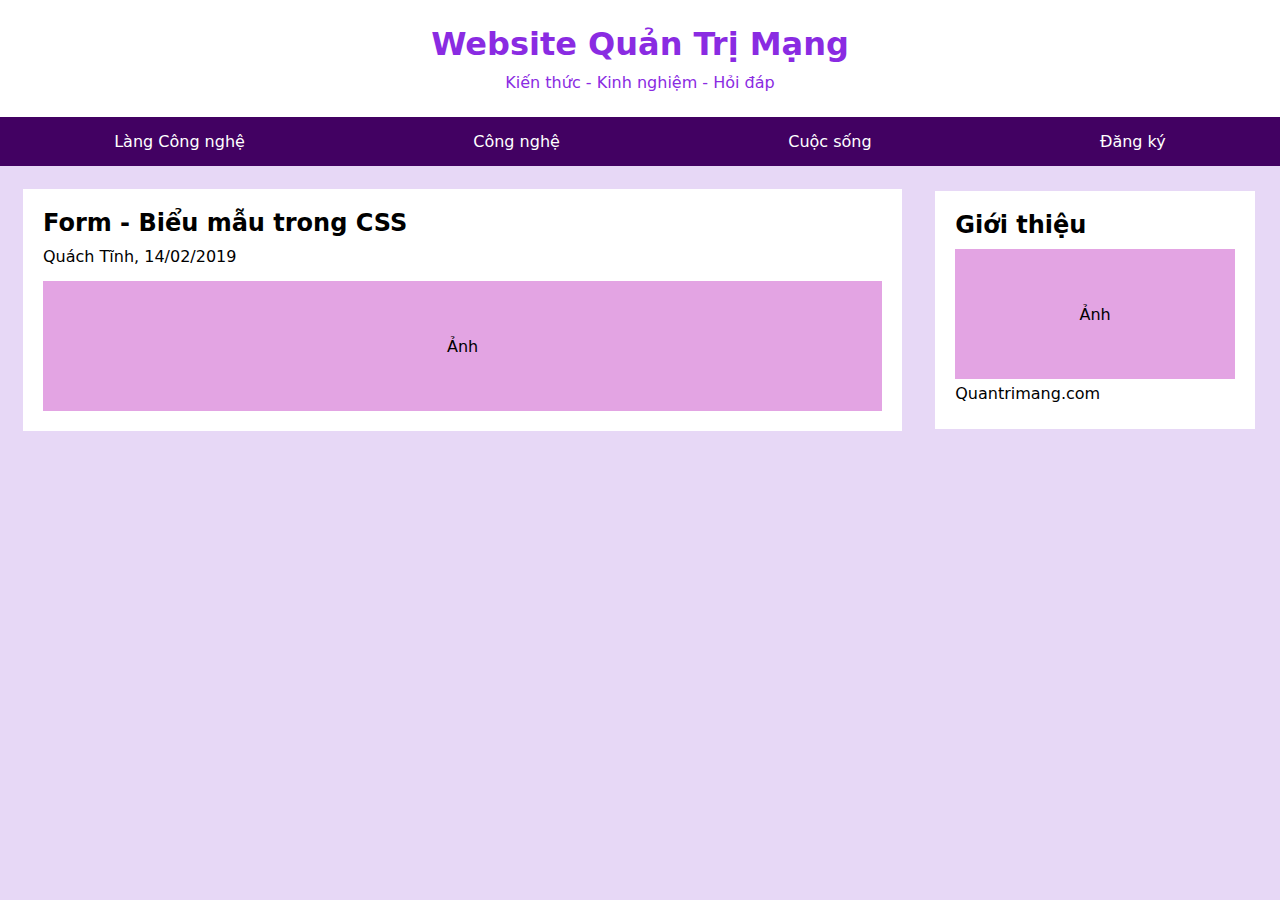
<file: index.html>
<!DOCTYPE html>
<html lang="en">
<head>
    <meta charset="UTF-8">
    <meta name="viewport" content="width=device-width, initial-scale=1.0">
    <title>hong phaii</title>
</head>
<style>
    *{
        margin: 0;
        padding: 0;
        box-sizing: border-box;
    }
    body {
        font-family: system-ui, -apple-system, BlinkMacSystemFont, 'Segoe UI', Roboto, Oxygen, Ubuntu, Cantarell, 'Open Sans', 'Helvetica Neue';
        background-color: rgb(231, 216, 246);
    }
    .header{
        text-align: center;
        background-color: white;
        padding: 25px;
        color: blueviolet;
    }
    .header > h1{
        margin-bottom: 10px;
    }
    .meme{
        background-color: rgb(66, 1, 98);
    }
    .meme > ul{
        list-style: none;
        display: flex;
        justify-content: space-around;

    }
    .meme li{
        padding: 15px;
         color: white;
        
    }
    .meme li:hover{
        color: black;
        transition: color 0.3s ease;
    }
    .container{
        display: flex;
        padding: 20px;
        gap: 25px;
    }
    .content {
        flex: 3;
        background-color: white;
        padding: 20px;
        border: 3px solid rgb(231, 216, 246);
        align-items: stretch;
    }
    .content > h2{
        margin-bottom: 10px;
        font-size: x-large;
    }
    .meta{
        margin-bottom: 15px;
    }
    .image-box1{
        max-width: 1020px;
        background-color: rgb(227, 164, 227);
        text-align: center;
        min-height: 130px;
        justify-content: center;
        display: flex;
        align-items: center;
    }
    .sidebar{
        flex:1;
        background-color: white;
        padding: 20px;
        border: 5px solid rgb(231, 216, 246);
        height: auto;
    
    }
    .sidebar > h3{
        margin-bottom: 10px;
        font-size:x-large;
    }
    .still{
        margin-top: 5px;
    }
    .image-box2{
        max-width: 320px;
        background-color: rgb(227, 164, 227);
        text-align: center;
        min-height: 130px;
        justify-content: center;
        display: flex;
        align-items: center;
    }
</style>
<body>
    <div class="header">
        <h1>Website Quản Trị Mạng</h1>
        <p>Kiến thức - Kinh nghiệm - Hỏi đáp</p>
    </div>
    <div class="meme">
        <ul>
            <li>Làng Công nghệ</li>
            <li>Công nghệ</li>
            <li>Cuộc sống</li>
            <li>Đăng ký</li>
        </ul>
    </div>
     <div class="container">
        <div class="content">
            <h2> Form - Biểu mẫu trong CSS</h2>
            <p class="meta">Quách Tĩnh, 14/02/2019</p>

            <div class="image-box1">Ảnh</div>
        </div>
        <div class="sidebar">
            <h3>Giới thiệu</h3>
            <div class="image-box2">Ảnh</div>
                <p class="still">Quantrimang.com</p>
        </div>
    </div>
</body>
</html>
</file>
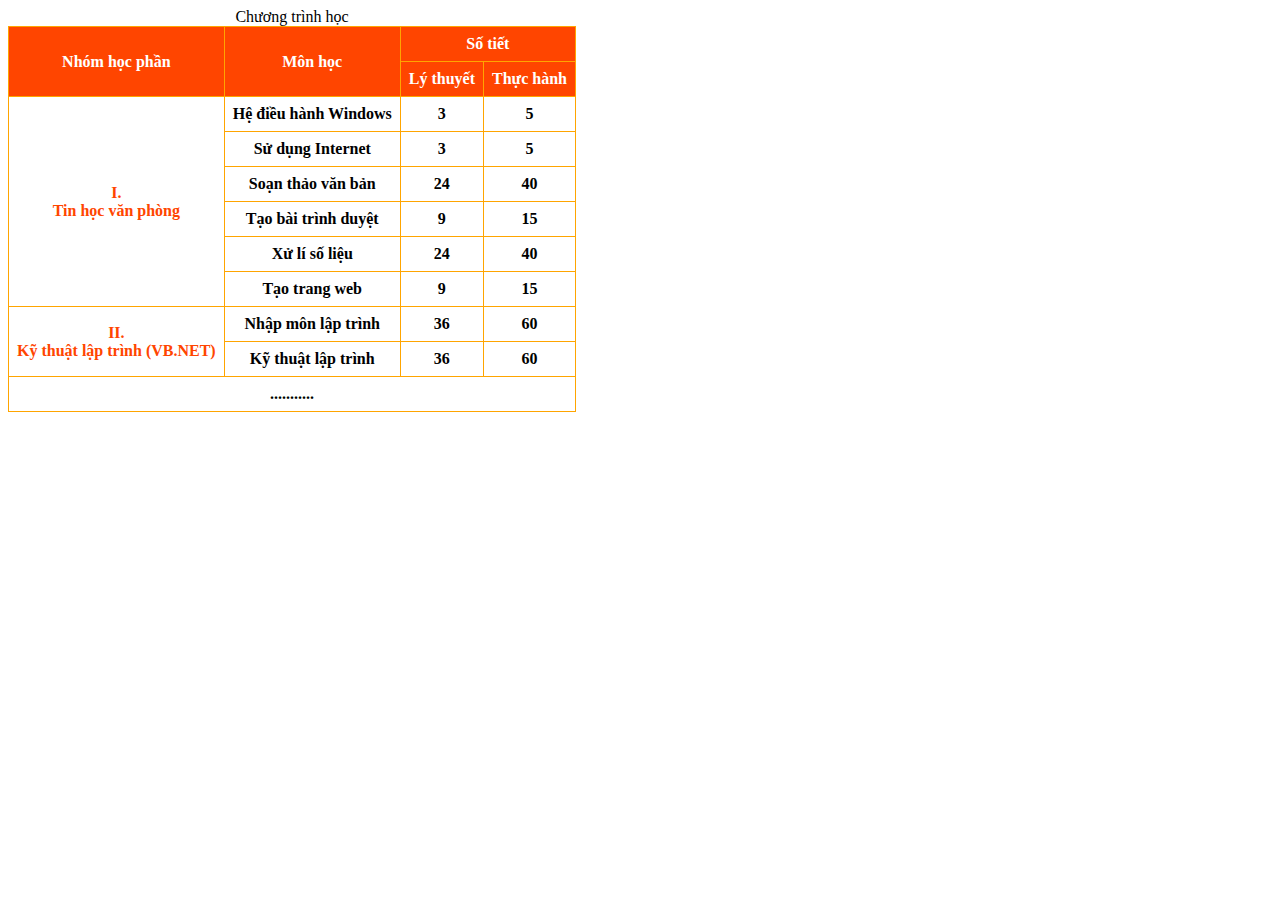
<file: b2.html>
<!DOCTYPE html>
<html lang="en">
<head>
    <meta charset="UTF-8">
    <meta name="viewport" content="width=device-width, initial-scale=1.0">
    <title>Buổi 4 - Ôn tập</title>
    <style>
    table{
        /* Gộp các đường viền của các ô liền kề thành một đường viền duy nhất. */
        border-collapse: collapse;
    }
    th,td{
        /* Tạo viền màu đen độ dà 1px */
        border: 1px solid orange;
        /* Tạo khoảng cách giữa nội dung và viền ô */
        padding: 8px;
        /* Căn giữa nội dung trong ô */
        text-align: center;
    }
    </style>
</head>
<body>
    <table>
        <caption>Chương trình học</caption>
        <tr style="background-color: orangered;">
          <th rowspan="2" style="color: white;">Nhóm học phần</th> <!-- Tiến hành gộp 2 cột A: Họ và tên; Tuổi-->
          <th rowspan="2" style="color: white;">Môn học</th>
          <th colspan="2" style="color: white;">Số tiết</th>
        </tr>
        <tr style="background-color: orangered;">
            <th style="color: white;">Lý thuyết</th>
            <th style="color: white;">Thực hành</th>
        </tr>
        <tr>
            <th rowspan="6" style="color: orangered;">I.<br>Tin học văn phòng</th>
            <th>Hệ điều hành Windows</th>
            <th>3</th>
            <th>5</th>
        </tr>
        <tr>
            <th>Sử dụng Internet</th>
            <th>3</th>
            <th>5</th>
        </tr>
        <tr>
            <th>Soạn thảo văn bản</th>
            <th>24</th>
            <th>40</th>
        </tr>
        <tr>
            <th>Tạo bài trình duyệt</th>
            <th>9</th>
            <th>15</th>
        </tr>
        <tr>
            <th>Xử lí số liệu</th>
            <th>24</th>
            <th>40</th>
        </tr>
        <tr>
            <th>Tạo trang web</th>
            <th>9</th>
            <th>15</th>
        </tr>
        <tr>
            <th rowspan="2" style="color: orangered;">II.<br>Kỹ thuật lập trình (VB.NET)</th>
            <th>Nhập môn lập trình</th>
            <th>36</th>
            <th>60</th>
        </tr>
        <tr>
            <th>Kỹ thuật lập trình</th>
            <th>36</th>
            <th>60</th>
        </tr>
        <tr>
            <th colspan="4">...........</th>
        </tr>
    </table>
</body>
</html>
</file>
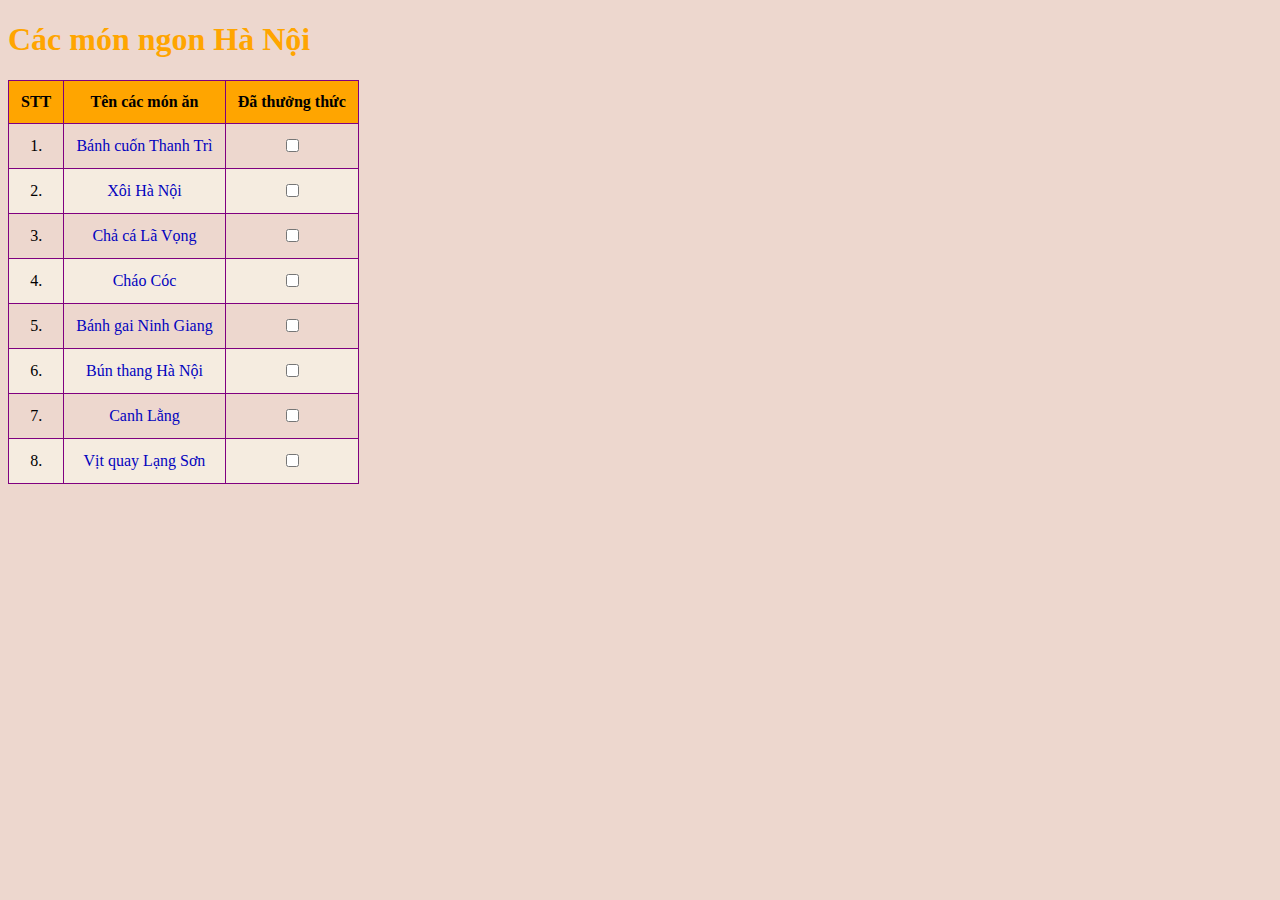
<file: bt2.html>
<!DOCTYPE html>
<html lang="en">
<head>
    <meta charset="UTF-8">
    <meta name="viewport" content="width=device-width, initial-scale=1.0">
    <title>series</title>
</head>
<style>
    body{
        background-color: rgb(237, 215, 206);
    }
    table{
        border-collapse: collapse;
    }
    th,td{
        border: 1.5px solid purple;
        padding: 12px;
        text-align: center;
    }
    .inb{
        color: rgb(3, 3, 190);
    }
    .index{
        background:rgb(245, 236, 224);
    }
</style>
<body>
    <h1 style="color: orange;">Các món ngon Hà Nội</h1>
    <table>
        <tr style="background: orange;">
            <th>STT</th>
            <th>Tên các món ăn</th>
            <th>Đã thưởng thức</th>
        </tr>
        <tr>
            <td>1.</td>
            <td class="inb">Bánh cuốn Thanh Trì</td>
            <td><input type="checkbox"></td>
        </tr>
        <tr class="index">
            <td>2.</td>
            <td class="inb">Xôi Hà Nội</td>
            <td><input type="checkbox"></td>
        </tr>
        <tr>
            <td>3.</td>
            <td class="inb">Chả cá Lã Vọng</td>
            <td><input type="checkbox"></td>
        </tr>
        <tr class="index">
            <td>4.</td>
            <td class="inb">Cháo Cóc</td>
            <td><input type="checkbox"></td>
        </tr>
        <tr>
            <td>5.</td>
            <td class="inb">Bánh gai Ninh Giang</td>
            <td><input type="checkbox"></td>
        </tr>
         <tr class="index">
            <td>6.</td>
            <td class="inb">Bún thang Hà Nội</td>
            <td><input type="checkbox"></td>
        </tr>
        <tr>
            <td>7.</td>
            <td class="inb">Canh Lằng</td>
            <td><input type="checkbox"></td>
        </tr>
        <tr class="index">
            <td>8.</td>
            <td class="inb">Vịt quay Lạng Sơn</td>
            <td><input type="checkbox"></td>
        </tr>
    </table>
</body>
</html>
</file>
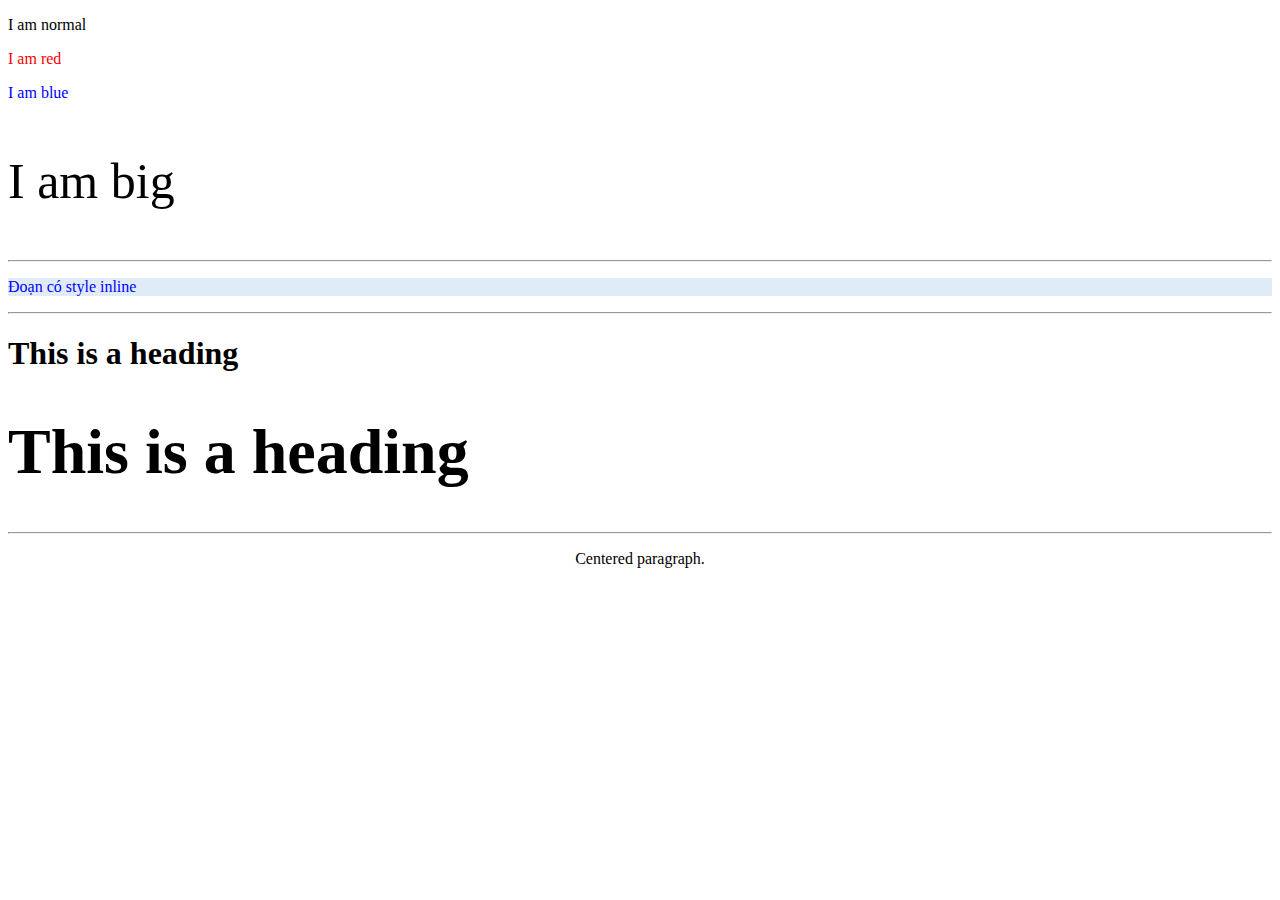
<file: buoi2.html>
<!DOCTYPE html>
<html lang="en">
<head>
    <meta charset="UTF-8">
    <meta name="viewport" content="width=device-width, initial-scale=1.0">
    <title>Document</title>
</head>
<body>
<p>I am normal</p>
<p style="color:red;">I am red</p>
<p style="color:blue;">I am blue</p>
<p style="font-size: 50px;">I am big</p>
<hr>
<p style="color: blue; background: #dfecf8;">Đoạn có style inline</p>
<hr>
<h1 style="font-size: 200%;">This is a heading</h1>
<h1 style="font-size: 400%;">This is a heading</h1>
<hr>
<p style="text-align: center;">Centered paragraph.</p>
</body>
</html>
</file>
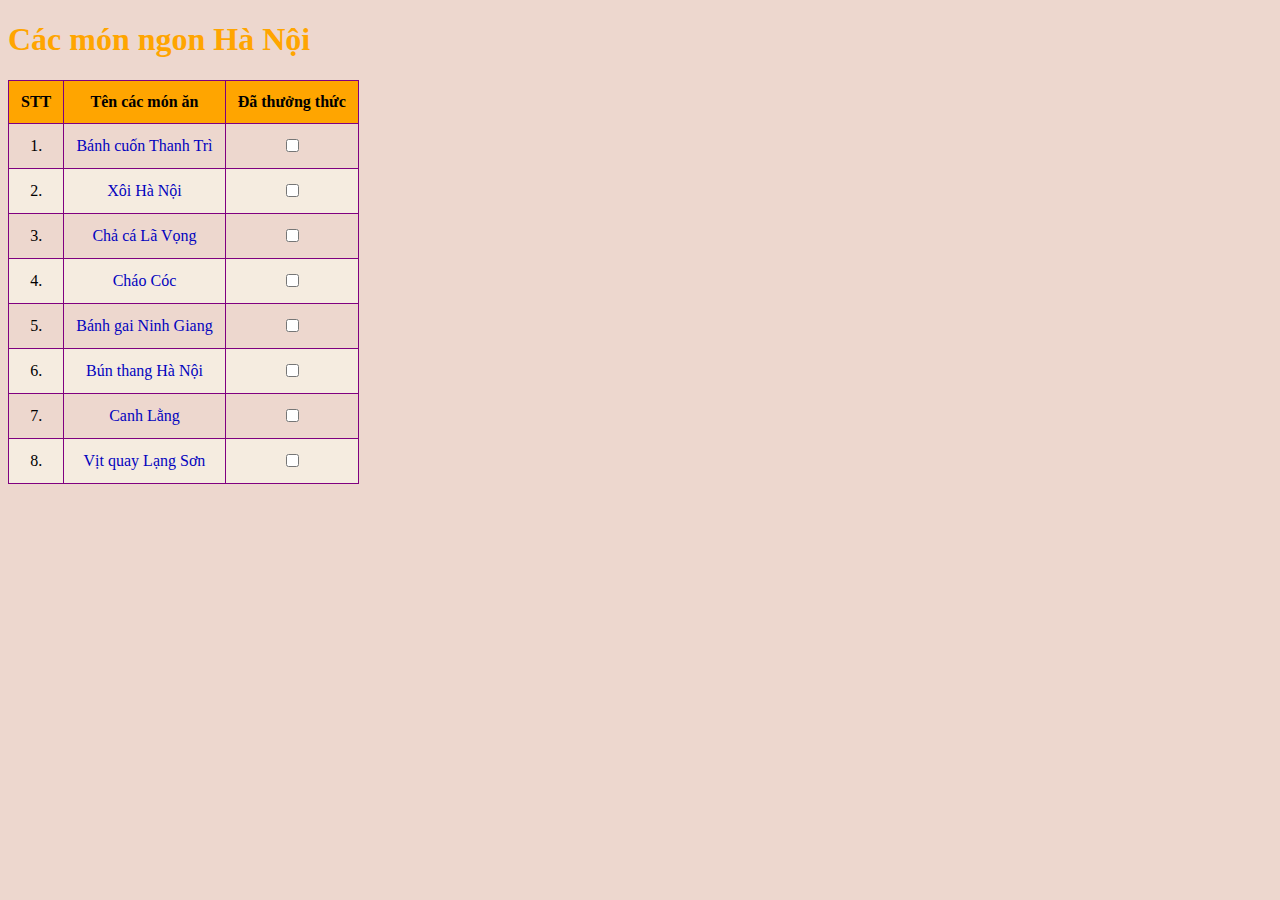
<file: gon.html>
<!DOCTYPE html>
<html lang="en">
<head>
    <meta charset="UTF-8">
    <meta name="viewport" content="width=device-width, initial-scale=1.0">
    <title>series</title>
</head>
<style>
    body{
        background-color: rgb(237, 215, 206);
    }
    table{
        border-collapse: collapse;
    }
    th,td{
        border: 1.5px solid purple;
        padding: 12px;
        text-align: center;
    }
    .inb{
        color: rgb(3, 3, 190);
    }
    .index{
        background:rgb(245, 236, 224);
    }
</style>
<body>
    <h1 style="color: orange;">Các món ngon Hà Nội</h1>
    <table>
        <tr style="background: orange;">
            <th>STT</th>
            <th>Tên các món ăn</th>
            <th>Đã thưởng thức</th>
        </tr>
        <tr>
            <td>1.</td>
            <td class="inb">Bánh cuốn Thanh Trì</td>
            <td><input type="checkbox"></td>
        </tr>
        <tr class="index">
            <td>2.</td>
            <td class="inb">Xôi Hà Nội</td>
            <td><input type="checkbox"></td>
        </tr>
        <tr>
            <td>3.</td>
            <td class="inb">Chả cá Lã Vọng</td>
            <td><input type="checkbox"></td>
        </tr>
        <tr class="index">
            <td>4.</td>
            <td class="inb">Cháo Cóc</td>
            <td><input type="checkbox"></td>
        </tr>
        <tr>
            <td>5.</td>
            <td class="inb">Bánh gai Ninh Giang</td>
            <td><input type="checkbox"></td>
        </tr>
         <tr class="index">
            <td>6.</td>
            <td class="inb">Bún thang Hà Nội</td>
            <td><input type="checkbox"></td>
        </tr>
        <tr>
            <td>7.</td>
            <td class="inb">Canh Lằng</td>
            <td><input type="checkbox"></td>
        </tr>
        <tr class="index">
            <td>8.</td>
            <td class="inb">Vịt quay Lạng Sơn</td>
            <td><input type="checkbox"></td>
        </tr>
    </table>
</body>
</html>
</file>
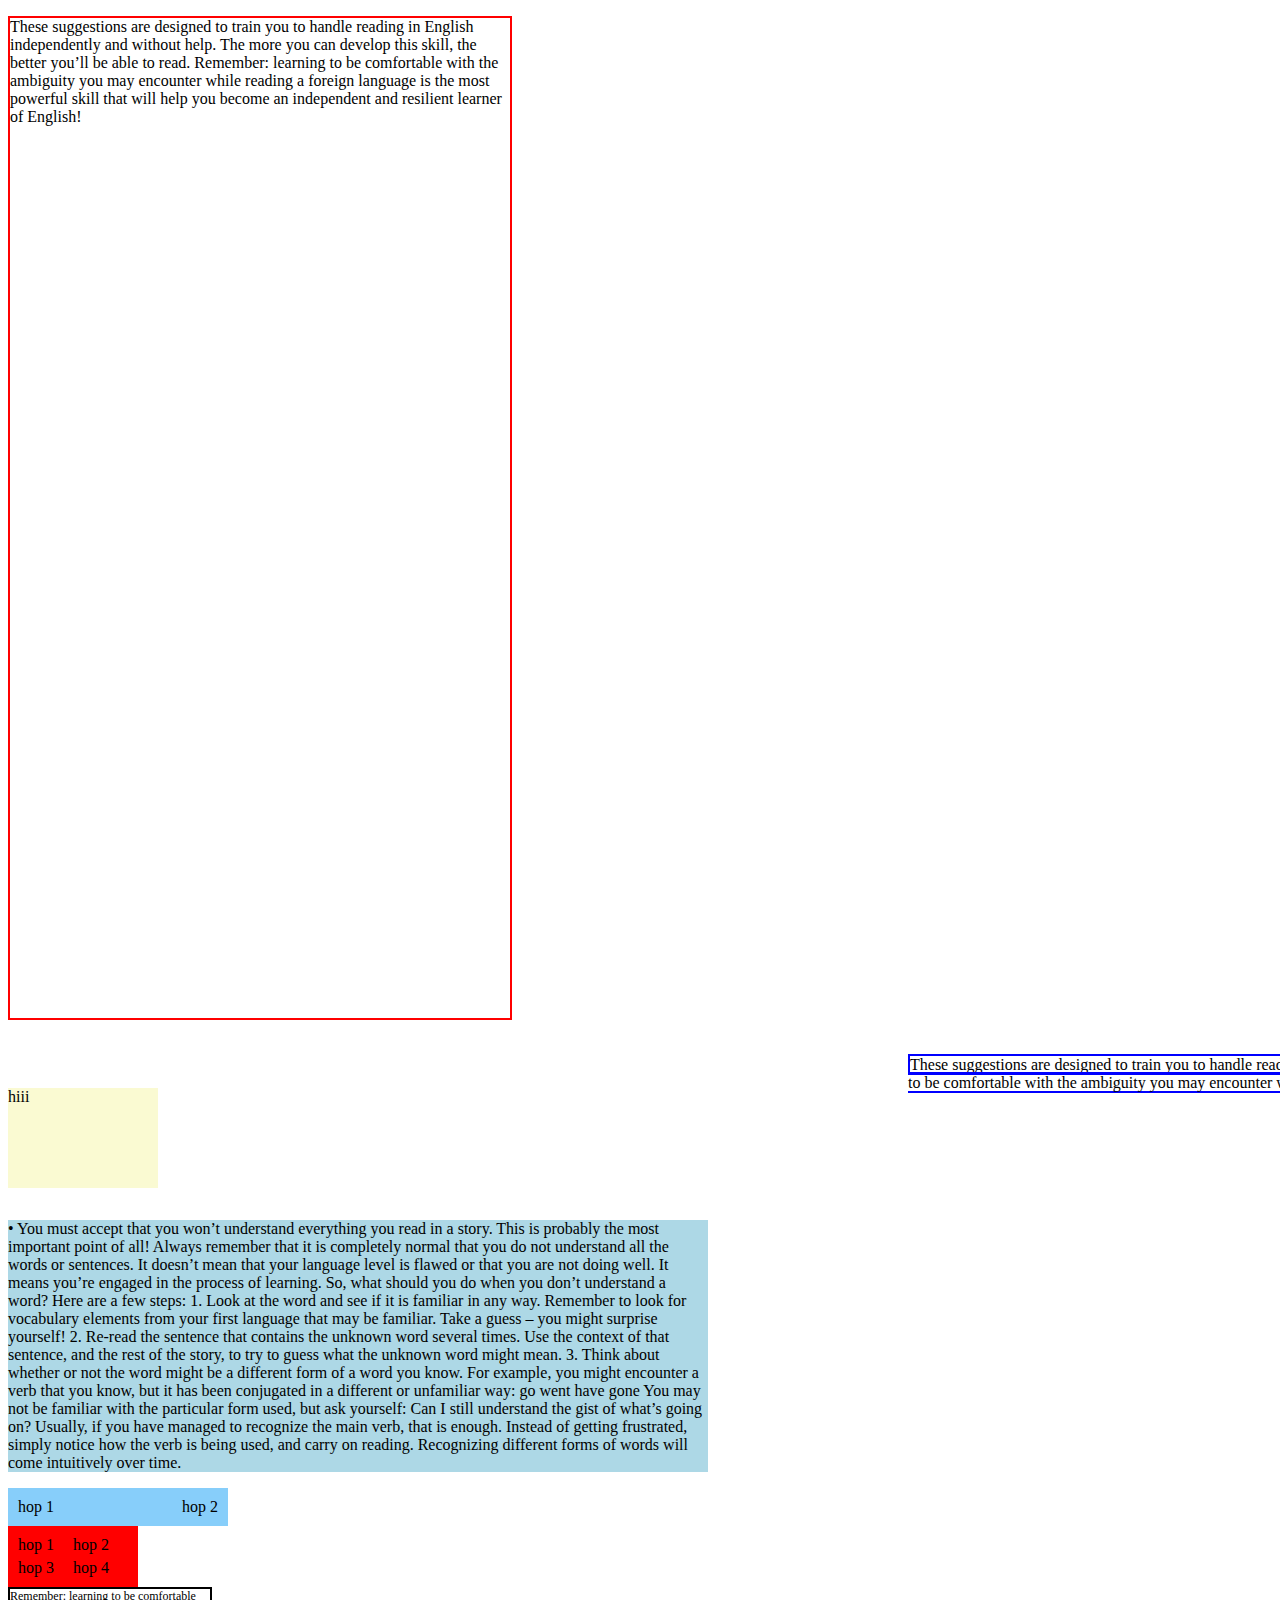
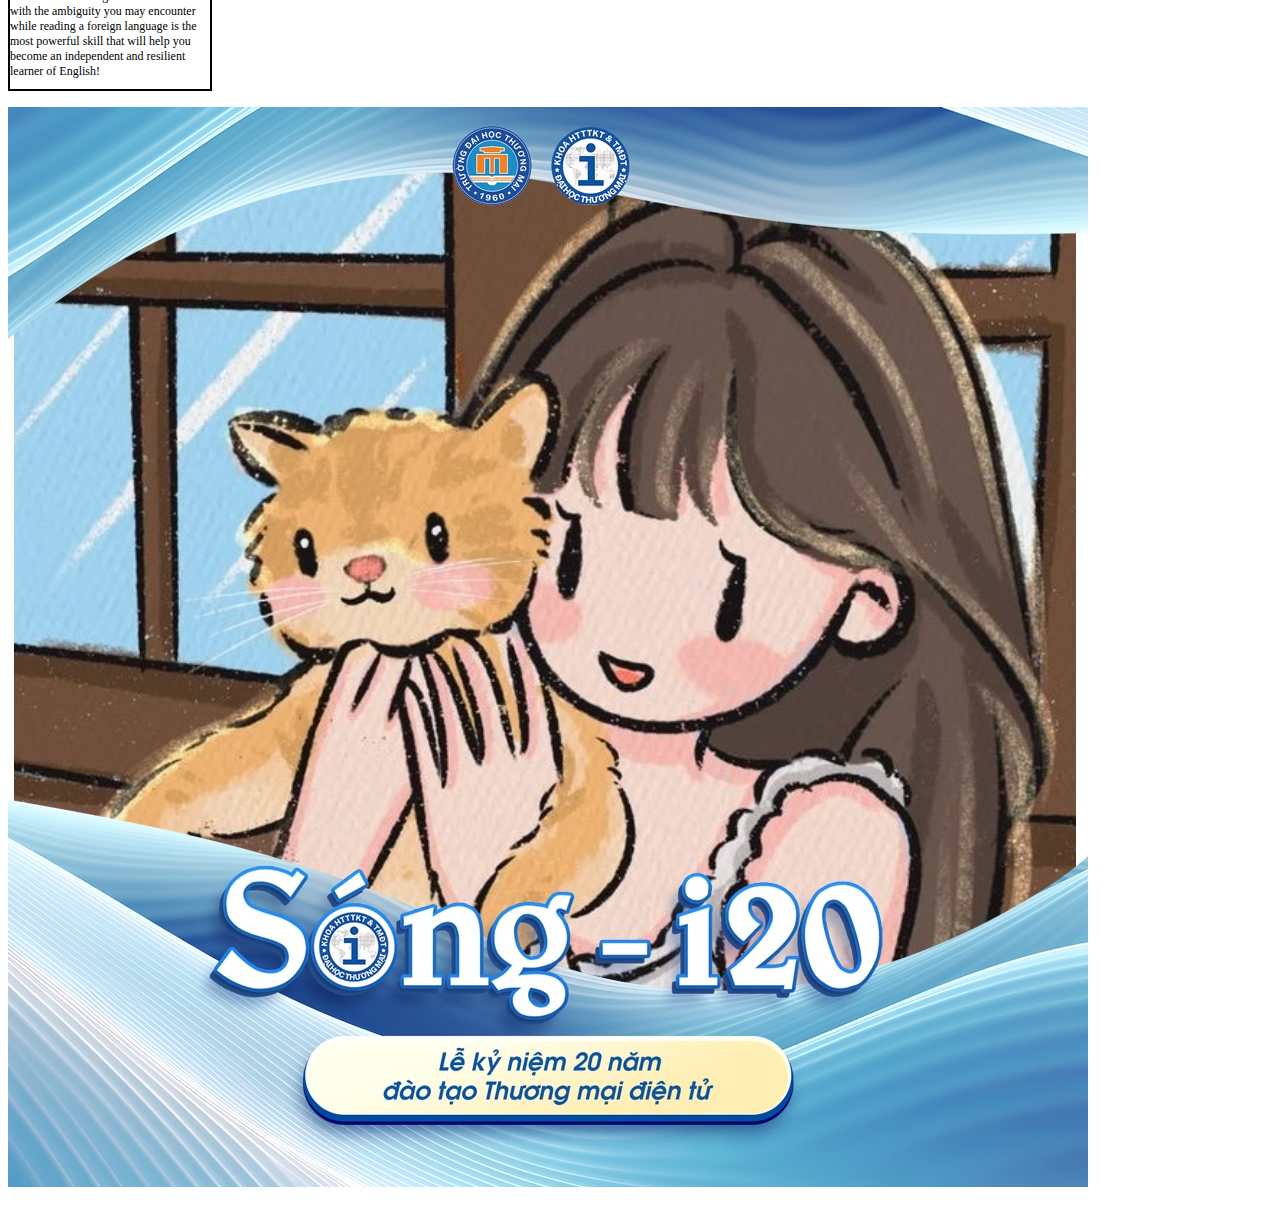
<file: index2.html>
<!DOCTYPE html>
<html lang="en">
<head>
    <meta charset="UTF-8">
    <meta name="viewport" content="width=device-width, initial-scale=1.0">
    <title>Document</title>
    <link rel="stylesheet" href="style.css">
</head>
<body>
    <p class="khoi1">
        These suggestions are designed to train you to handle reading in English
independently and without help. The more you can develop this skill, the
better you’ll be able to read. Remember: learning to be comfortable with the
ambiguity you may encounter while reading a foreign language is the most
powerful skill that will help you become an independent and resilient
learner of English!
    </p>
    <p class="khoi2">
        These suggestions are designed to train you to handle reading in English
independently and without help. The more you can develop this skill, the
better you’ll be able to read. Remember: learning to be comfortable with the
ambiguity you may encounter while reading a foreign language is the most
powerful skill that will help you become an independent and resilient
learner of English!
    </p>
    <p class="fixed_box">
        hiii
    </p>
    <p class="import">
        •  You must accept that you won’t understand everything you read in a
story. This is probably the most important point of all! Always remember
that it is completely normal that you do not understand all the words or
sentences. It doesn’t mean that your language level is flawed or that you
are not doing well. It means you’re engaged in the process of learning.
So, what should you do when you don’t understand a word? Here are a
few steps:
1. Look at the word and see if it is familiar in any way. Remember to look
for vocabulary elements from your first language that may be familiar.
Take a guess – you might surprise yourself!
2. Re-read the sentence that contains the unknown word several times. Use
the context of that sentence, and the rest of the story, to try to guess what
the unknown word might mean.
3. Think about whether or not the word might be a different form of a word
you know. For example, you might encounter a verb that you know, but it
has been conjugated in a different or unfamiliar way:
go
went
have gone
You may not be familiar with the particular form used, but ask yourself:
Can I still understand the gist of what’s going on? Usually, if you have
managed to recognize the main verb, that is enough. Instead of getting
frustrated, simply notice how the verb is being used, and carry on
reading. Recognizing different forms of words will come intuitively over
time.
    </p>
   
     <div class="container">
        <div class="item">hop 1</div>
        <div class="item">hop 2</div>
    </div>
     <div class="containers">
        <div class="item">hop 1</div>
        <div class="item">hop 2</div>
        <div class="item">hop 3</div>
        <div class="item">hop 4</div>
    </div>
    <div class="visible">
      Remember: learning to be comfortable with the
ambiguity you may encounter while reading a foreign language is the most
powerful skill that will help you become an independent and resilient
learner of English!
    </div>
    <p class="box.img">
        <img src="img/20251019_043049913_iOS.jpg" alt="anh hoat hinh">
    </p>
</body>
</html>
</file>
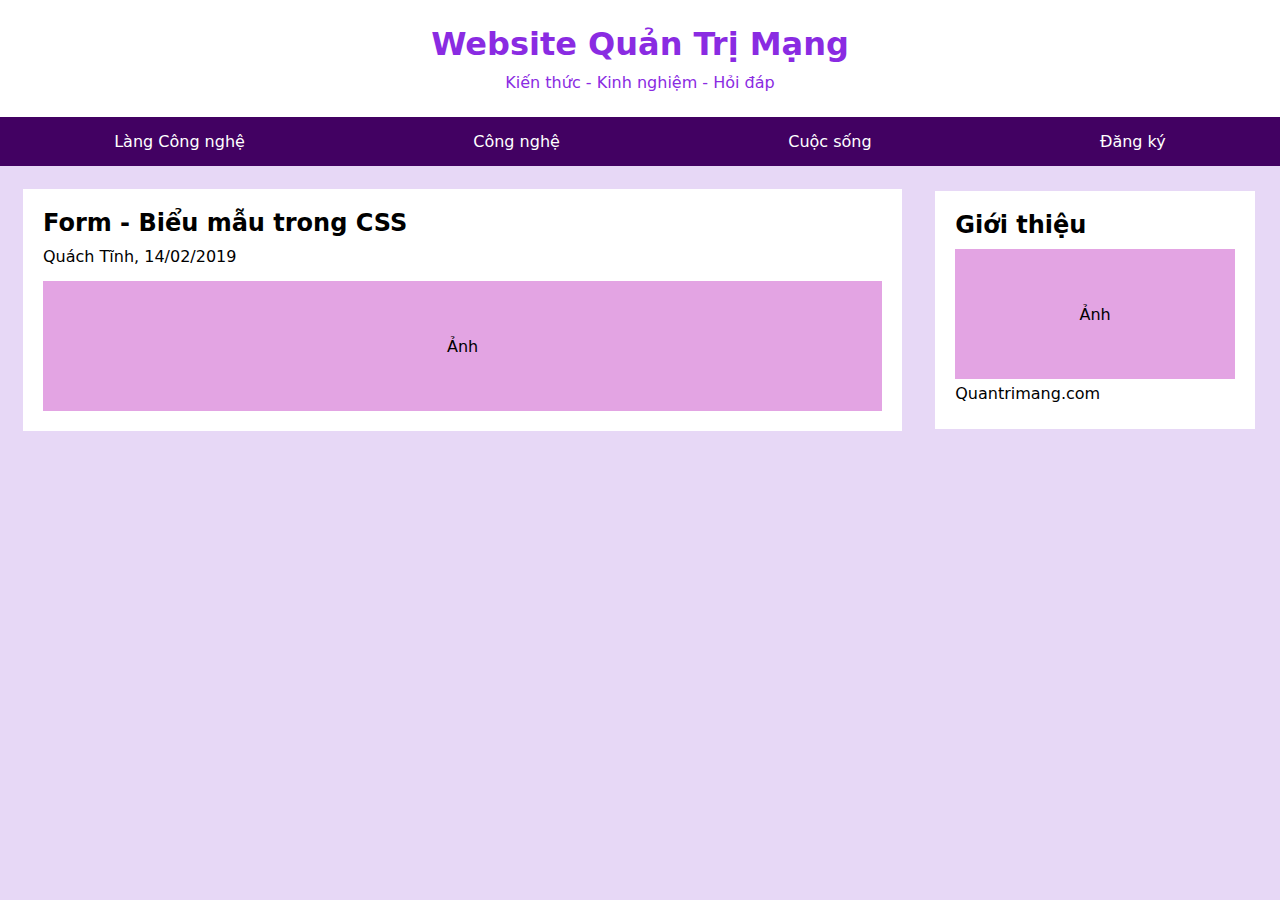
<file: index5.html>
<!DOCTYPE html>
<html lang="en">
<head>
    <meta charset="UTF-8">
    <meta name="viewport" content="width=device-width, initial-scale=1.0">
    <title>hong phaii</title>
</head>
<style>
    *{
        margin: 0;
        padding: 0;
        box-sizing: border-box;
    }
    body {
        font-family: system-ui, -apple-system, BlinkMacSystemFont, 'Segoe UI', Roboto, Oxygen, Ubuntu, Cantarell, 'Open Sans', 'Helvetica Neue';
        background-color: rgb(231, 216, 246);
    }
    .header{
        text-align: center;
        background-color: white;
        padding: 25px;
        color: blueviolet;
    }
    .header > h1{
        margin-bottom: 10px;
    }
    .meme{
        background-color: rgb(66, 1, 98);
    }
    .meme > ul{
        list-style: none;
        display: flex;
        justify-content: space-around;

    }
    .meme li{
        padding: 15px;
         color: white;
        
    }
    .meme li:hover{
        color: black;
        transition: color 0.3s ease;
    }
    .container{
        display: flex;
        padding: 20px;
        gap: 25px;
    }
    .content {
        flex: 3;
        background-color: white;
        padding: 20px;
        border: 3px solid rgb(231, 216, 246);
        align-items: stretch;
    }
    .content > h2{
        margin-bottom: 10px;
        font-size: x-large;
    }
    .meta{
        margin-bottom: 15px;
    }
    .image-box1{
        max-width: 1020px;
        background-color: rgb(227, 164, 227);
        text-align: center;
        min-height: 130px;
        justify-content: center;
        display: flex;
        align-items: center;
    }
    .sidebar{
        flex:1;
        background-color: white;
        padding: 20px;
        border: 5px solid rgb(231, 216, 246);
        height: auto;
    
    }
    .sidebar > h3{
        margin-bottom: 10px;
        font-size:x-large;
    }
    .still{
        margin-top: 5px;
    }
    .image-box2{
        max-width: 320px;
        background-color: rgb(227, 164, 227);
        text-align: center;
        min-height: 130px;
        justify-content: center;
        display: flex;
        align-items: center;
    }
</style>
<body>
    <div class="header">
        <h1>Website Quản Trị Mạng</h1>
        <p>Kiến thức - Kinh nghiệm - Hỏi đáp</p>
    </div>
    <div class="meme">
        <ul>
            <li>Làng Công nghệ</li>
            <li>Công nghệ</li>
            <li>Cuộc sống</li>
            <li>Đăng ký</li>
        </ul>
    </div>
     <div class="container">
        <div class="content">
            <h2> Form - Biểu mẫu trong CSS</h2>
            <p class="meta">Quách Tĩnh, 14/02/2019</p>

            <div class="image-box1">Ảnh</div>
        </div>
        <div class="sidebar">
            <h3>Giới thiệu</h3>
            <div class="image-box2">Ảnh</div>
                <p class="still">Quantrimang.com</p>
        </div>
    </div>
</body>
</html>
</file>
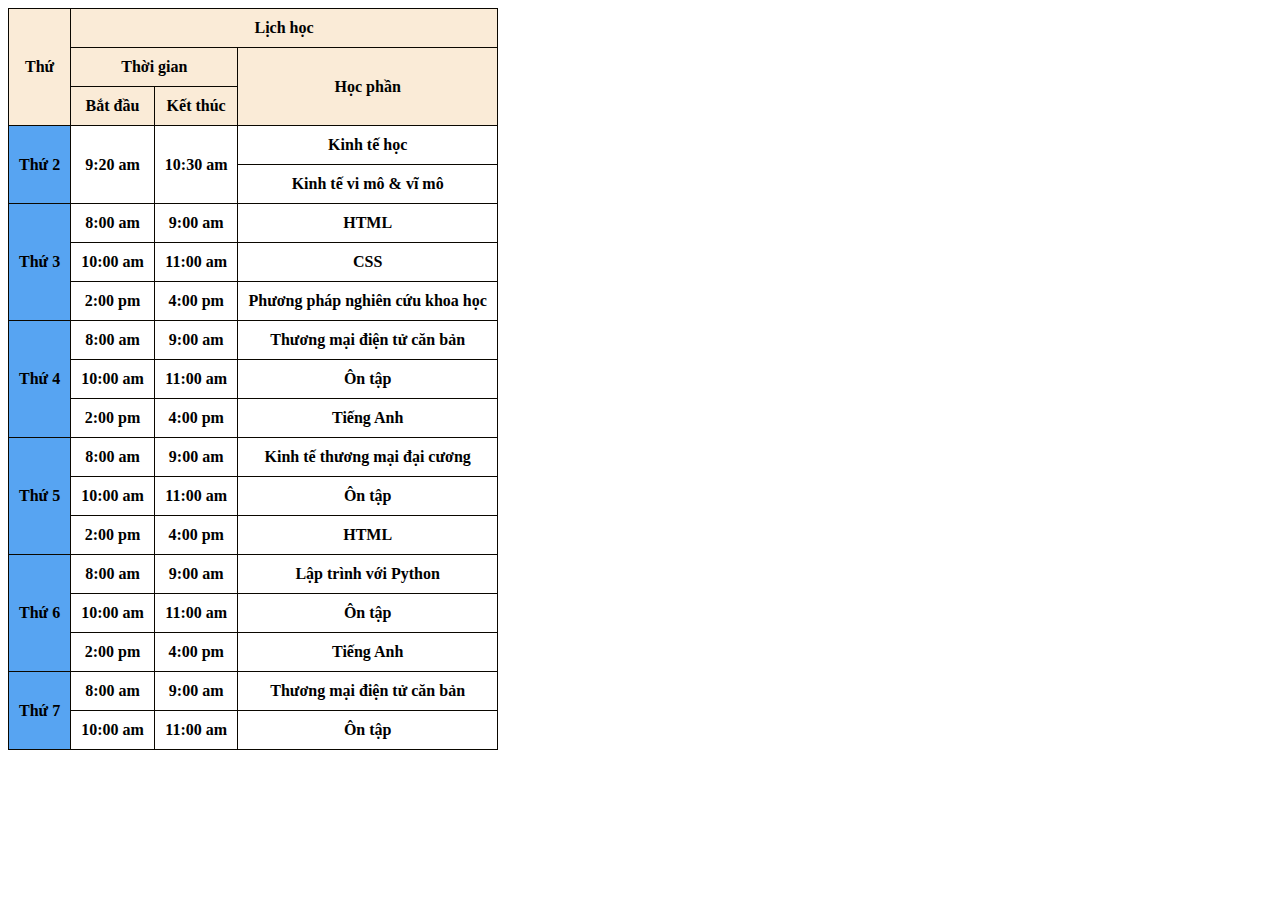
<file: info.html>
<!DOCTYPE html>
<html lang="en">
<head>
    <meta charset="UTF-8">
    <meta name="viewport" content="width=device-width, initial-scale=1.0">
    <title>Bảng lịch học</title>
    <style>
        table{
            border-collapse: collapse;
        }
        th, td{
            border: 1px solid rgb(10, 7, 0);
            padding: 10px;
            text-align: center;
            }
    </style>
</head>
<body>
    <table>
        <tr style="background-color: antiquewhite;">
            <th rowspan="3">Thứ</th>
            <th colspan="3">Lịch học</th>
        </tr>
        <tr style="background-color: antiquewhite;">
           <th colspan="2">Thời gian</th> 
           <th rowspan="2">Học phần</th>
        </tr>
        <tr style="background-color: antiquewhite;">
            <th>Bắt đầu</th>
            <th>Kết thúc</th>
        </tr>
        <tr>
            <th style="background-color: rgb(87, 164, 242);" rowspan="2">Thứ 2</th>
             <th rowspan="2">9:20 am</th>
             <th rowspan="2">10:30 am</th>
             <th>Kinh tế học</th>
        </tr>
        <tr>
         <th>Kinh tế vi mô & vĩ mô</th>
        </tr>
        <tr>
             <th style="background-color: rgb(87, 164, 242);" rowspan="3">Thứ 3</th>
             <th>8:00 am</th>
             <th>9:00 am</th>
             <th>HTML</th>
        </tr>
        <tr>
            <th>10:00 am</th>
            <th>11:00 am</th>
            <th>CSS</th>
        </tr>
        <tr>
            <th>2:00 pm</th>
            <th>4:00 pm</th>
            <th>Phương pháp nghiên cứu khoa học</th>
        </tr>
        <tr>
            <th style="background-color: rgb(87, 164, 242);" rowspan="3">Thứ 4</th>
            <th>8:00 am</th>
             <th>9:00 am</th>
             <th>Thương mại điện tử căn bản</th>
        </tr>
        <tr>
            <th>10:00 am</th>
            <th>11:00 am</th>
            <th>Ôn tập</th>
        </tr>
        <tr>
            <th>2:00 pm</th>
            <th>4:00 pm</th>
            <th>Tiếng Anh</th>
        </tr>
        <tr>
            <th style="background-color: rgb(87, 164, 242);" rowspan="3">Thứ 5</th>
            <th>8:00 am</th>
             <th>9:00 am</th>
             <th>Kinh tế thương mại đại cương</th>
        </tr>
        <tr>
            <th>10:00 am</th>
            <th>11:00 am</th>
            <th>Ôn tập</th>
        </tr>
        <tr>
            <th>2:00 pm</th>
            <th>4:00 pm</th>
            <th>HTML</th>
        </tr>
        <tr>
            <th style="background-color: rgb(87, 164, 242);" rowspan="3">Thứ 6</th>
            <th>8:00 am</th>
             <th>9:00 am</th>
             <th>Lập trình với Python</th>
        </tr>
        <tr>
            <th>10:00 am</th>
            <th>11:00 am</th>
            <th>Ôn tập</th>
        </tr>
        <tr>
            <th>2:00 pm</th>
            <th>4:00 pm</th>
            <th>Tiếng Anh</th>
        </tr>
        <tr>
            <th style="background-color: rgb(87, 164, 242);" rowspan="2">Thứ 7</th>
            <th>8:00 am</th>
             <th>9:00 am</th>
             <th>Thương mại điện tử căn bản</th>
        </tr>
        <tr>
            <th>10:00 am</th>
            <th>11:00 am</th>
            <th>Ôn tập</th>
        </tr>
    </table>
</body>
</html>
</file>
<file: style.css>
.khoi1{
    position: static;
    border: 2px solid red;
    display: block;
    height: 1000px;
    width: 500px;
}
.khoi2{
    position: relative;
    border: 2px solid blue;
    top: 20px;
    left: 900px;
    display: inline;
}
.fixed_box{
    height: 100px;
    width: 150px;
    background-color: lightgoldenrodyellow;
    position: relative;
}
.import{
    display: inline-block;
    background: lightblue;
    width: 700px;
}
.container{
    display: flex;
    background: lightskyblue;
    width: 200px;
    padding: 10px;
    justify-content: space-between;
}
.containers{
    display: grid;
    grid-template-columns: 50px 50px;
    gap: 5px;
    background: red;
    width: 110px;
    padding: 10px;
}
.visible{
    width: 200px;
    height: 100px;
    border: 2px solid black;
    overflow: auto;
    font-size: 12px;
}
.box.img{
    float: right;
    width: 20px;
}
</file>
